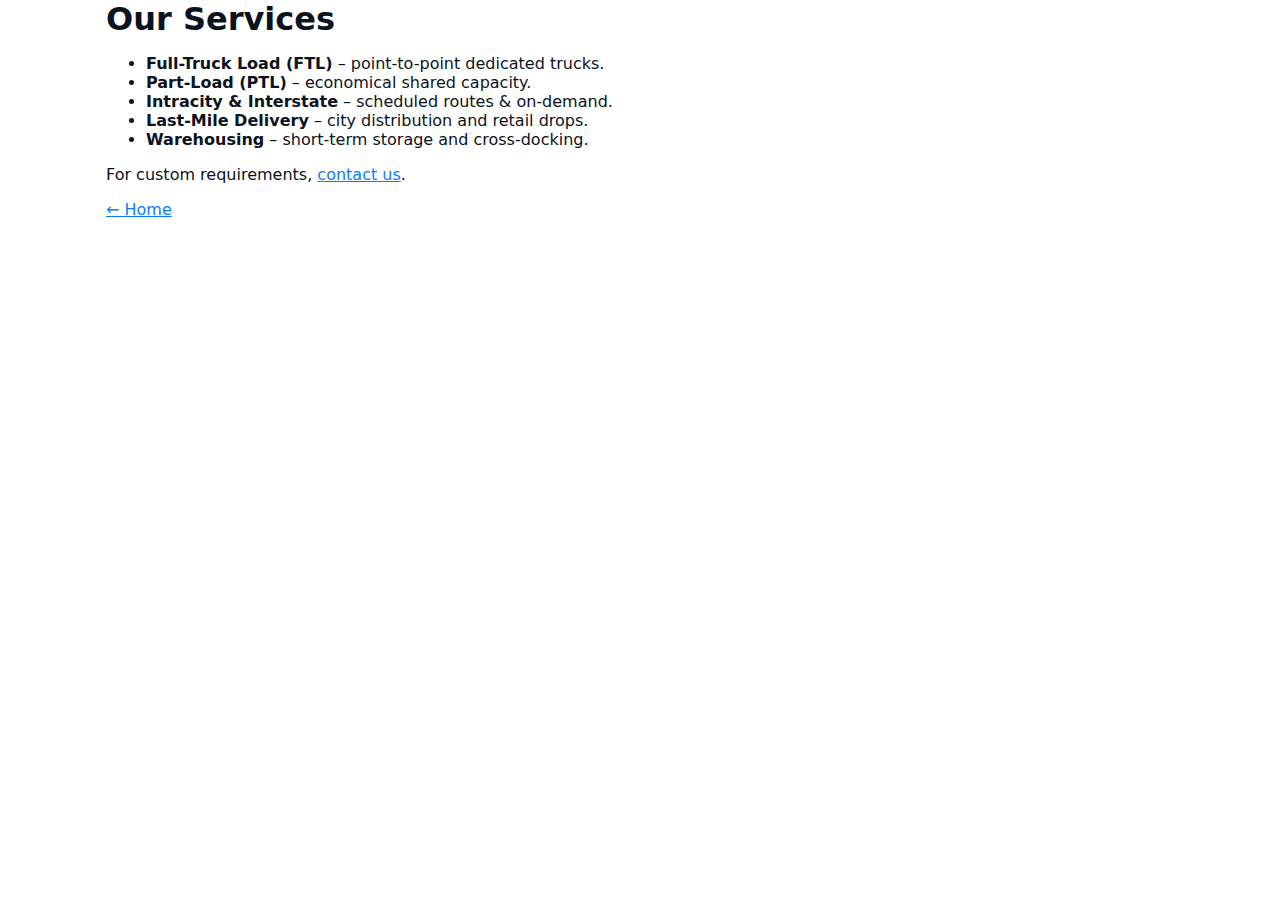
<file: services.html>
<!DOCTYPE html><html lang="en"><head>
<meta charset="utf-8"/><meta name="viewport" content="width=device-width, initial-scale=1"/>
<title>Services – Sandhu Transport</title>
<link rel="icon" href="assets/favicon.png"/><link rel="stylesheet" href="assets/style.css"/>
</head><body><div class="wrap">
<h1>Our Services</h1>
<ul>
  <li><strong>Full-Truck Load (FTL)</strong> – point-to-point dedicated trucks.</li>
  <li><strong>Part-Load (PTL)</strong> – economical shared capacity.</li>
  <li><strong>Intracity & Interstate</strong> – scheduled routes & on-demand.</li>
  <li><strong>Last-Mile Delivery</strong> – city distribution and retail drops.</li>
  <li><strong>Warehousing</strong> – short-term storage and cross-docking.</li>
</ul>
<p>For custom requirements, <a href="contact.html">contact us</a>.</p>
<p><a href="index.html">← Home</a></p>
</div></body></html>
</file>
<file: assets/style.css>
:root{--brand:#0a7cff;--ink:#0b1320;--muted:#5f6b7a;--bg:#ffffff;--soft:#f5f7fb}
*{box-sizing:border-box}
body{margin:0;font-family:Inter,system-ui,-apple-system,Segoe UI,Roboto,Arial,sans-serif;color:var(--ink);background:var(--bg)}
.wrap{max-width:1100px;margin:0 auto;padding:0 16px}
.tiny{color:var(--muted);font-size:12px}
a{color:var(--brand)}
header{position:sticky;top:0;background:#fff;border-bottom:1px solid #eee;z-index:10}
.nav{display:flex;align-items:center;justify-content:space-between;height:64px}
.logo{display:flex;gap:10px;align-items:center;font-weight:700}
.logo img{height:36px}
.hero{display:grid;place-items:center;padding:56px 16px;background:linear-gradient(180deg,var(--soft),#fff)}
h1{font-size:32px;line-height:1.2;margin:0 0 8px}
p.lead{color:var(--muted);margin:0 0 20px}
.cta{display:flex;gap:12px;flex-wrap:wrap}
.btn{padding:11px 16px;border-radius:10px;border:1px solid #e3e8ef;text-decoration:none}
.btn.primary{background:var(--brand);color:#fff;border-color:var(--brand)}
.grid{display:grid;gap:16px}
@media(min-width:900px){.grid.cols-3{grid-template-columns:repeat(3,1fr)}}
.card{border:1px solid #e7ebf0;border-radius:14px;padding:16px;background:#fff}
footer{margin-top:40px;border-top:1px solid #eee;background:#fafbfc}
.foot{display:grid;gap:8px;padding:22px 0}
</file>
